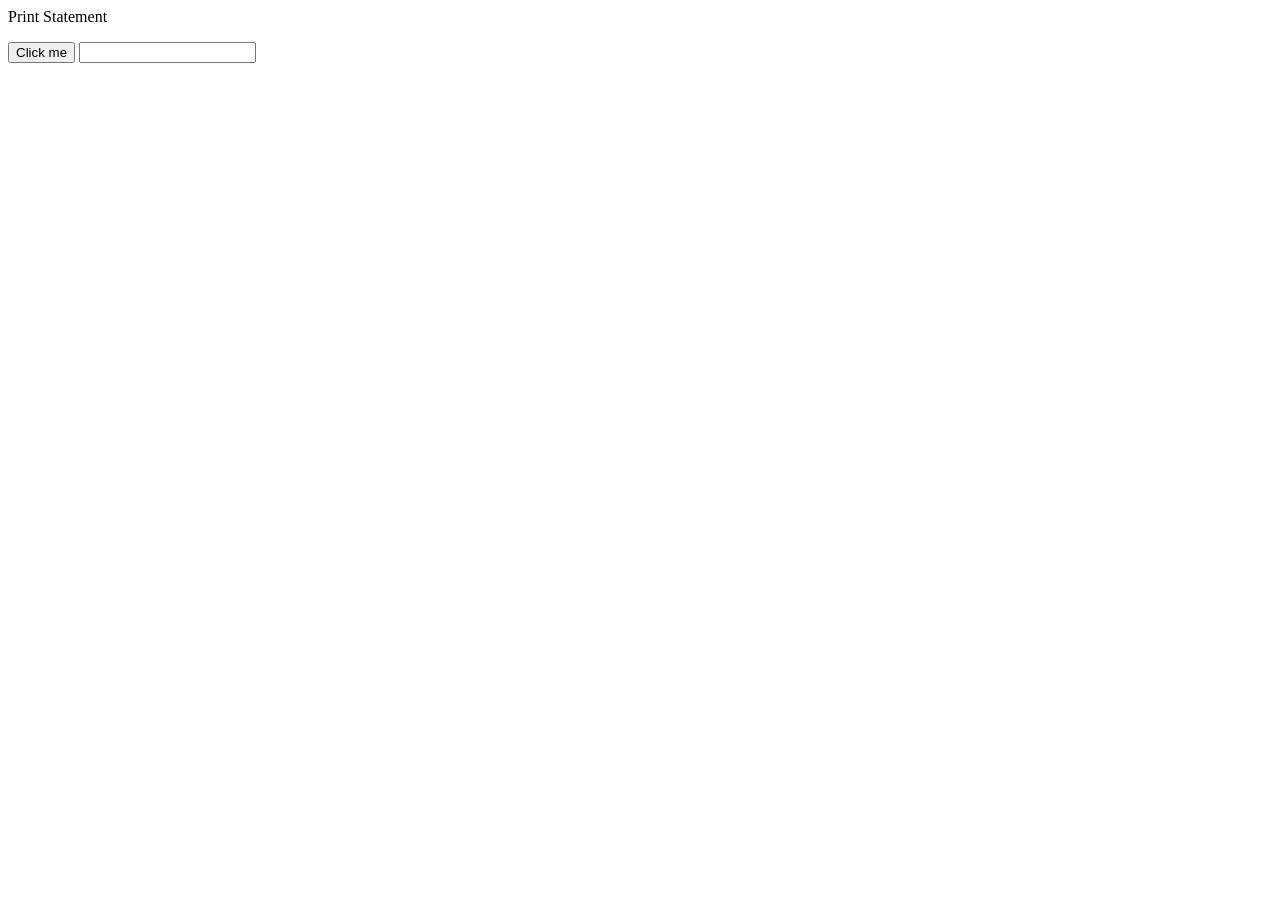
<file: index2.html>
<html>
    <head></head>
    <body>
        <p id="ptag" class="pclass">This is my fourth class</p>
        <button onclick="alert('You clicked me!')">Click me</button>
        <input type="text" onchange="example()" id ="input">
        <p id="inputField"></p>
    </body>
    <script src="javascript.js"></script>
</html>
</file>
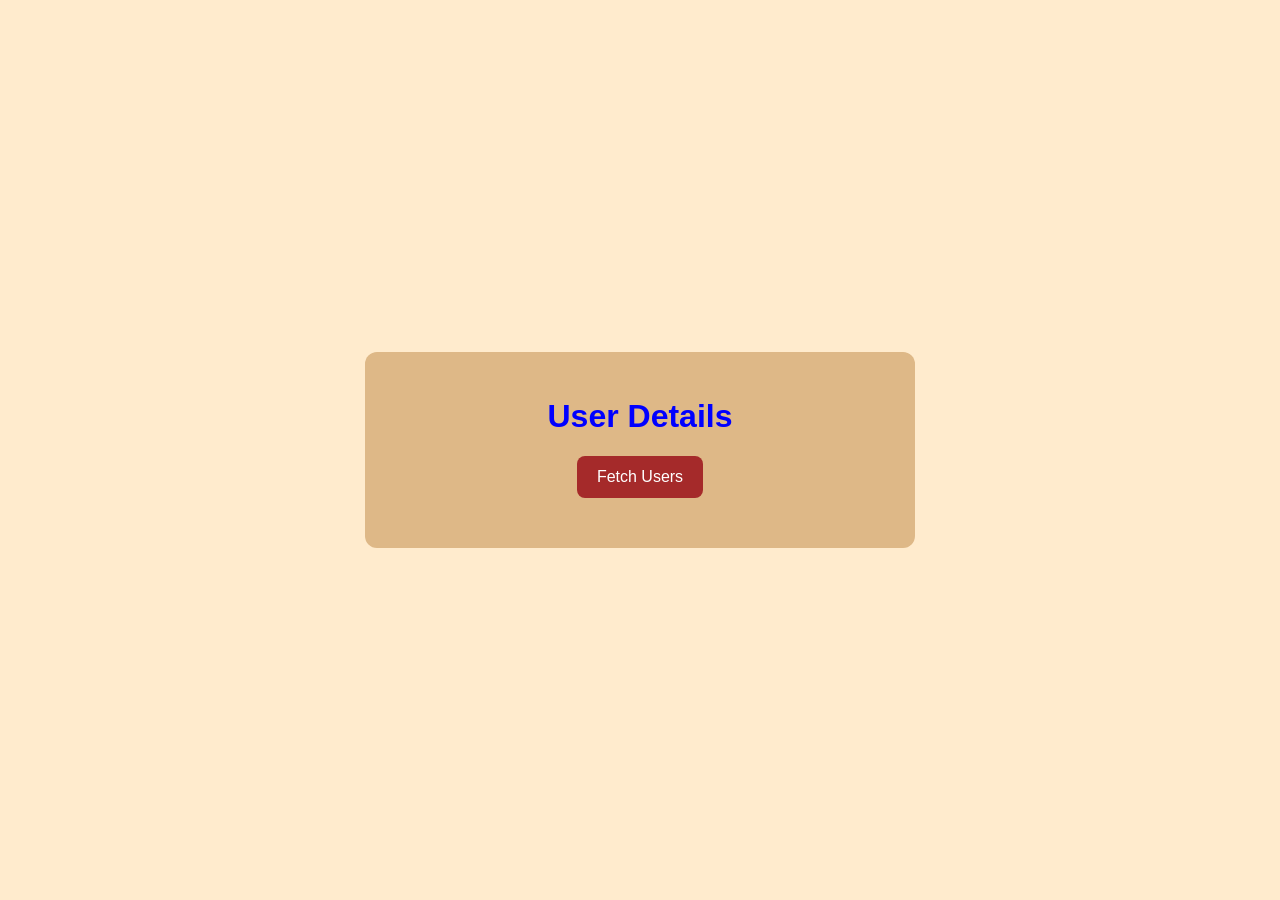
<file: Task-2.html>
<!DOCTYPE html>
<html lang="en">
<head>
    <meta charset="UTF-8">
    <meta name="viewport" content="width=device-width, initial-scale=1.0">
    <title>User Data Fetch</title>
    <link rel="stylesheet" href="Task-2.css">
</head>
<body>

    <div class="container">
        <h1>User Details</h1>
        <button id="fetchBtn">Fetch Users</button>
        <p id="status"></p>
        <div id="userData"></div>
    </div>

    <script src="Task-2.js"></script>
</body>
</html>
</file>
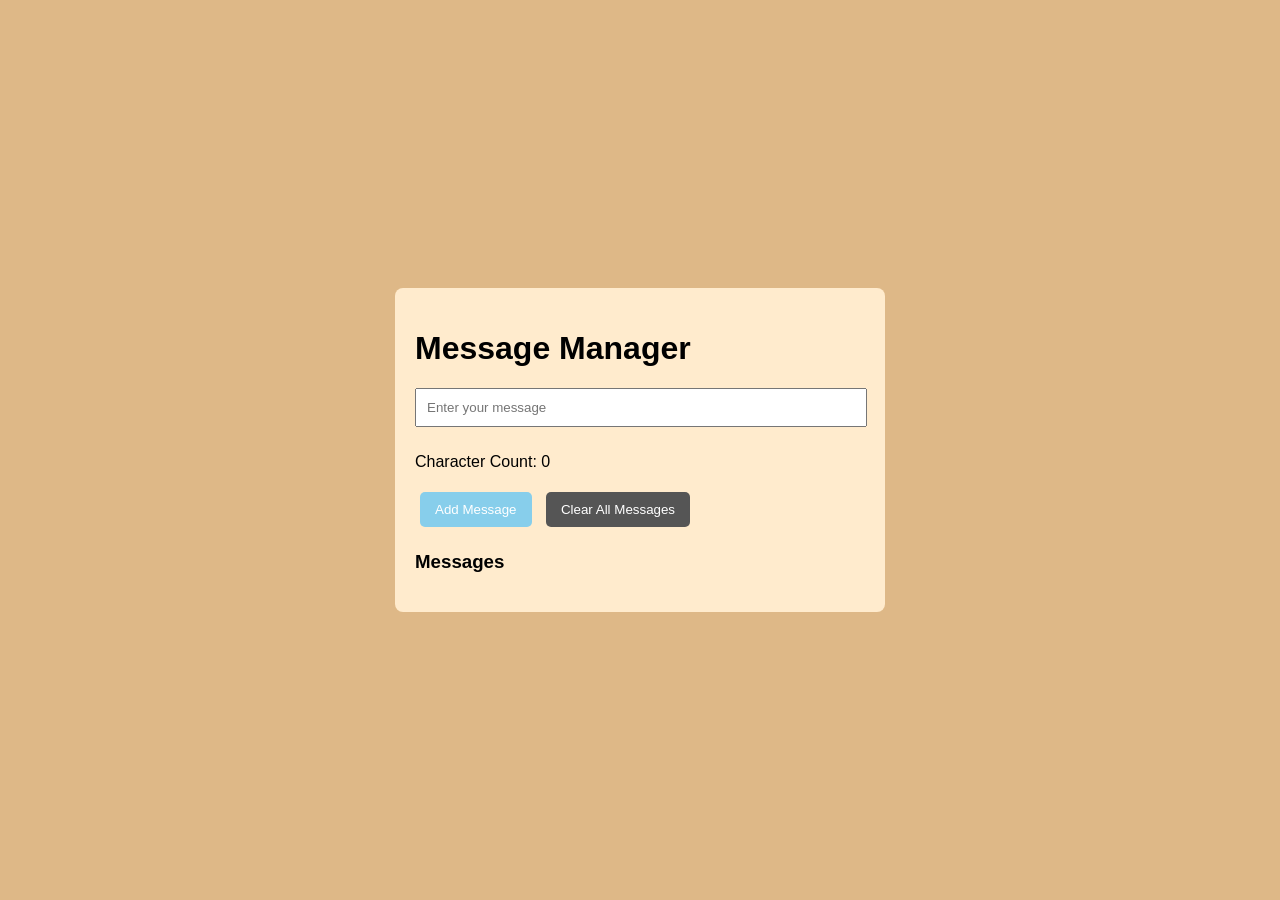
<file: Task-3.html>
<!DOCTYPE html>
<html lang="en">
<head>
    <meta charset="UTF-8">
    <title>Message Manager</title>
    <link rel="stylesheet" href="Task-3.css">
</head>
<body>

    <div class="container">
        <h1>Message Manager</h1>
        <input type="text" id="messageInput" placeholder="Enter your message">
        <p id="count">Character Count: 0</p>
        <button id="addBtn">Add Message</button>
        <button id="clearBtn">Clear All Messages</button>
        <h3>Messages</h3>
        <div id="messageContainer"></div>
        <p id="status"></p>
    </div>

<script src="Task-3.js"></script>

</body>
</html>
</file>
<file: Task-2.css>
body {
    font-family: Arial, sans-serif;
    background: blanchedalmond;
    display: flex;
    justify-content: center;
    align-items: center;
    min-height: 100vh;
    margin: 0;
}
.container {
    background-color: burlywood;
    padding: 25px;
    width: 500px;
    border-radius: 12px;
    box-shadow: 0 4px 12px grey(0,0,0,0.2);
    text-align: center;
}
h1 {
    color: blue;
}
button {
    background-color: brown;
    color: white;
    border: none;
    padding: 12px 20px;
    font-size: 16px;
    border-radius: 8px;
    cursor: pointer;
    margin-bottom: 15px;
    transition: 0.3s;
}
button:hover {
    background-color: rosybrown;
}
#status {
    font-size: 18px;
    font-weight: bold;
    color: red;
    margin: 10px ;
}
.user-card {
    background-color: bisque;
    border: 1px solid whitesmoke;
    border-radius: 10px;
    padding: 15px;
    margin: 10px ;
    text-align: left;
}
.user-card h3 {
    margin: 0;
    color: black;
}
.user-card p {
    margin: 5px ;
    color: green;
}
</file>
<file: Task-3.css>
body{
    margin: 0;
    height: 100vh;
    display: flex;
    justify-content: center; 
    align-items: center;     
    background: burlywood;
    font-family: Arial, sans-serif;
}

.container{
    width:450px;
    margin:40px auto;
    padding:20px;
    background:blanchedalmond;
    border-radius:8px;
    box-shadow: 10px gray;
}

input{
    width:95%;
    padding:10px;
    margin-bottom:10px;
}

button{
    padding:10px 15px;
    margin:5px;
    cursor:pointer;
    border:none;
    border-radius:5px;
    transition:0.3s;
}

#addBtn{
    background-color:skyblue;
    color:white;
}

#addBtn:hover{
    background-color:lightgreen;
    color:black;
}

#clearBtn{
    background-color:#555;
    color:white;
}

#clearBtn:hover{
    background-color:red;
    color:white;
}

#messageContainer div{
    background:yellowgreen;
    padding:10px;
    margin-top:10px;
    border-radius:5px;
}

#status{
    color:blue;
    font-weight:bold;
}
</file>
